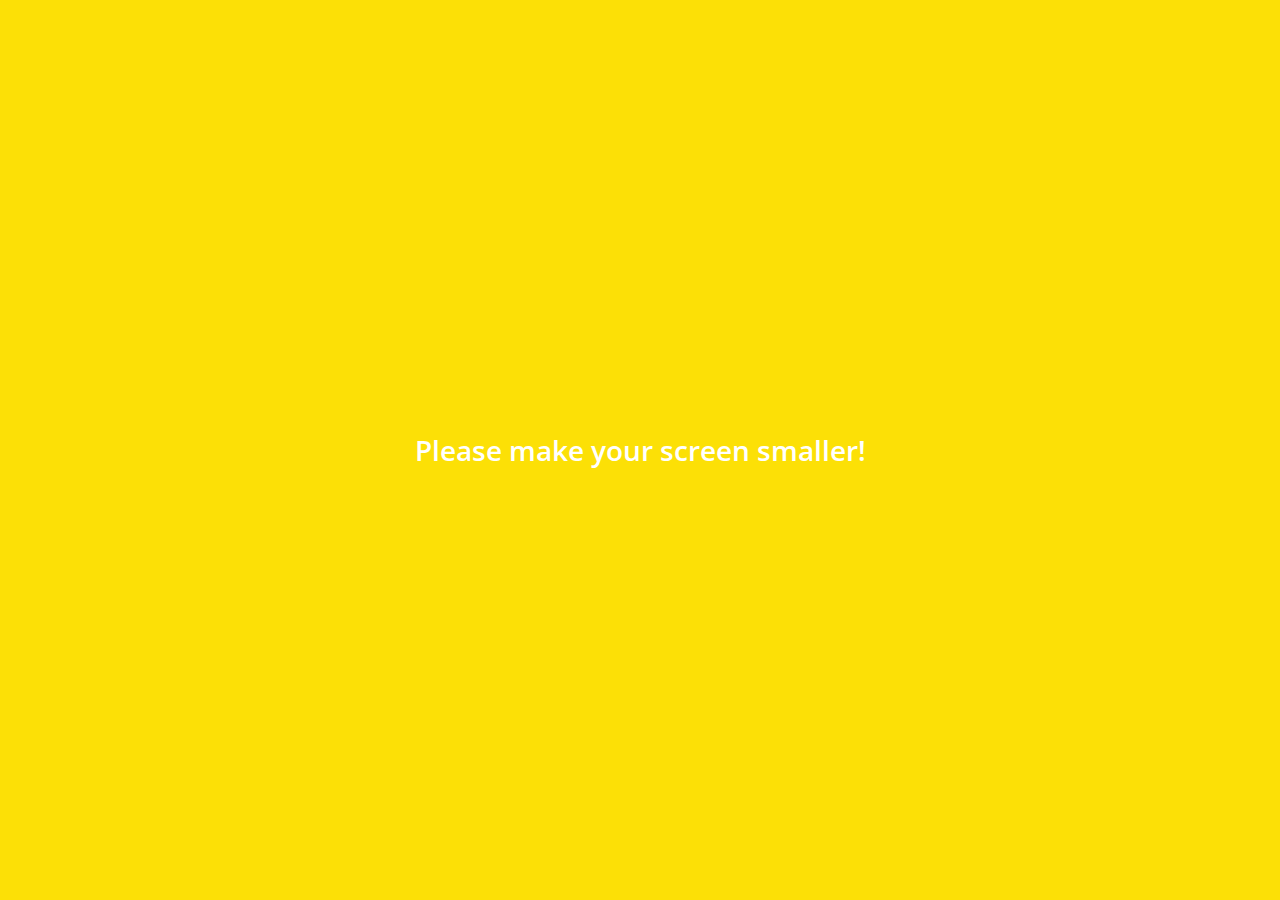
<file: index.html>
<!DOCTYPE html>
<html lang="en">
  <head>
    <meta charset="UTF-8" />
    <meta name="viewport" content="width=device-width, initial-scale=1.0" />
    <meta http-equiv="X-UA-Compatible" content="ie=edge" />
    <title>Chats | Kakao Clone</title>
    <!-- <link rel="stylesheet" href="../css/all.min.css" /> -->
    <link
      rel="stylesheet"
      href="https://use.fontawesome.com/releases/v5.9.0/css/all.css"
    />
    <link rel="stylesheet" href="css/styles.css" />
    <!-- 호스팅을 위해 변경 -->
  </head>
  <body>
    <div class="status-bar">
      <div class="status-bar__column">
        <span class="status-bar__clock">13:54</span>
      </div>
      <div class="status-bar__column">
        <i class="fas fa-clock"></i>
        <i class="fas fa-volume-mute"></i>
        <i class="fas fa-wifi"></i>
        <span class="status-bar__battery-level">100%</span>
        <i class="fas fa-battery-full"></i>
      </div>
    </div>
    <header class="header">
      <div class="header__header-column">
        <h1 class="header__title">Chats</h1>
      </div>
      <div class="header__header-column">
        <span class="header__icon">
          <i class="fas fa-search"></i>
        </span>
        <span class="header__icon">
          <i class="far fa-comment"></i>
        </span>
        <span class="header__icon">
          <i class="fas fa-cog"></i>
          <!-- <i class="fas fa-cog fa-5x"></i> -->
        </span>
      </div>
    </header>
    <main class="chats">
      <ul class="chats__list">
        <li class="chats__chat chat">
          <a href="chat.html">
            <div class="chats__chat friend friend--lg">
              <div class="friend__column">
                <img src="images/avatar.png" class="m-avatar friend__avatar" />
                <div class="friend__content">
                  <span class="friend__name">Lynn</span>
                  <span class="friend__bottom-text">Going home!</span>
                </div>
              </div>
              <div class="friend__column">
                <span class="chat__timestamp">March 8</span>
              </div>
            </div>
          </a>
        </li>
      </ul>
    </main>
    <nav class="nav">
      <ul class="nav__list">
        <li class="nav__list-item">
          <a href="friends.html" class="nav__list-link">
            <i class="far fa-user"></i>
          </a>
        </li>
        <li class="nav__list-item">
          <a href="index.html" class="nav__list-link">
            <div class="nav__badge">8</div>
            <i class="fas fa-comment"></i>
          </a>
        </li>
        <li class="nav__list-item">
          <a href="find.html" class="nav__list-link">
            <i class="fas fa-search"></i>
          </a>
        </li>
        <li class="nav__list-item">
          <a href="more.html" class="nav__list-link">
            <i class="fas fa-ellipsis-h"></i>
          </a>
        </li>
      </ul>
    </nav>
    <div class="bigScreen">
      <span class="bigScreen__text">Please make your screen smaller!</span>
    </div>
  </body>
</html>
</file>
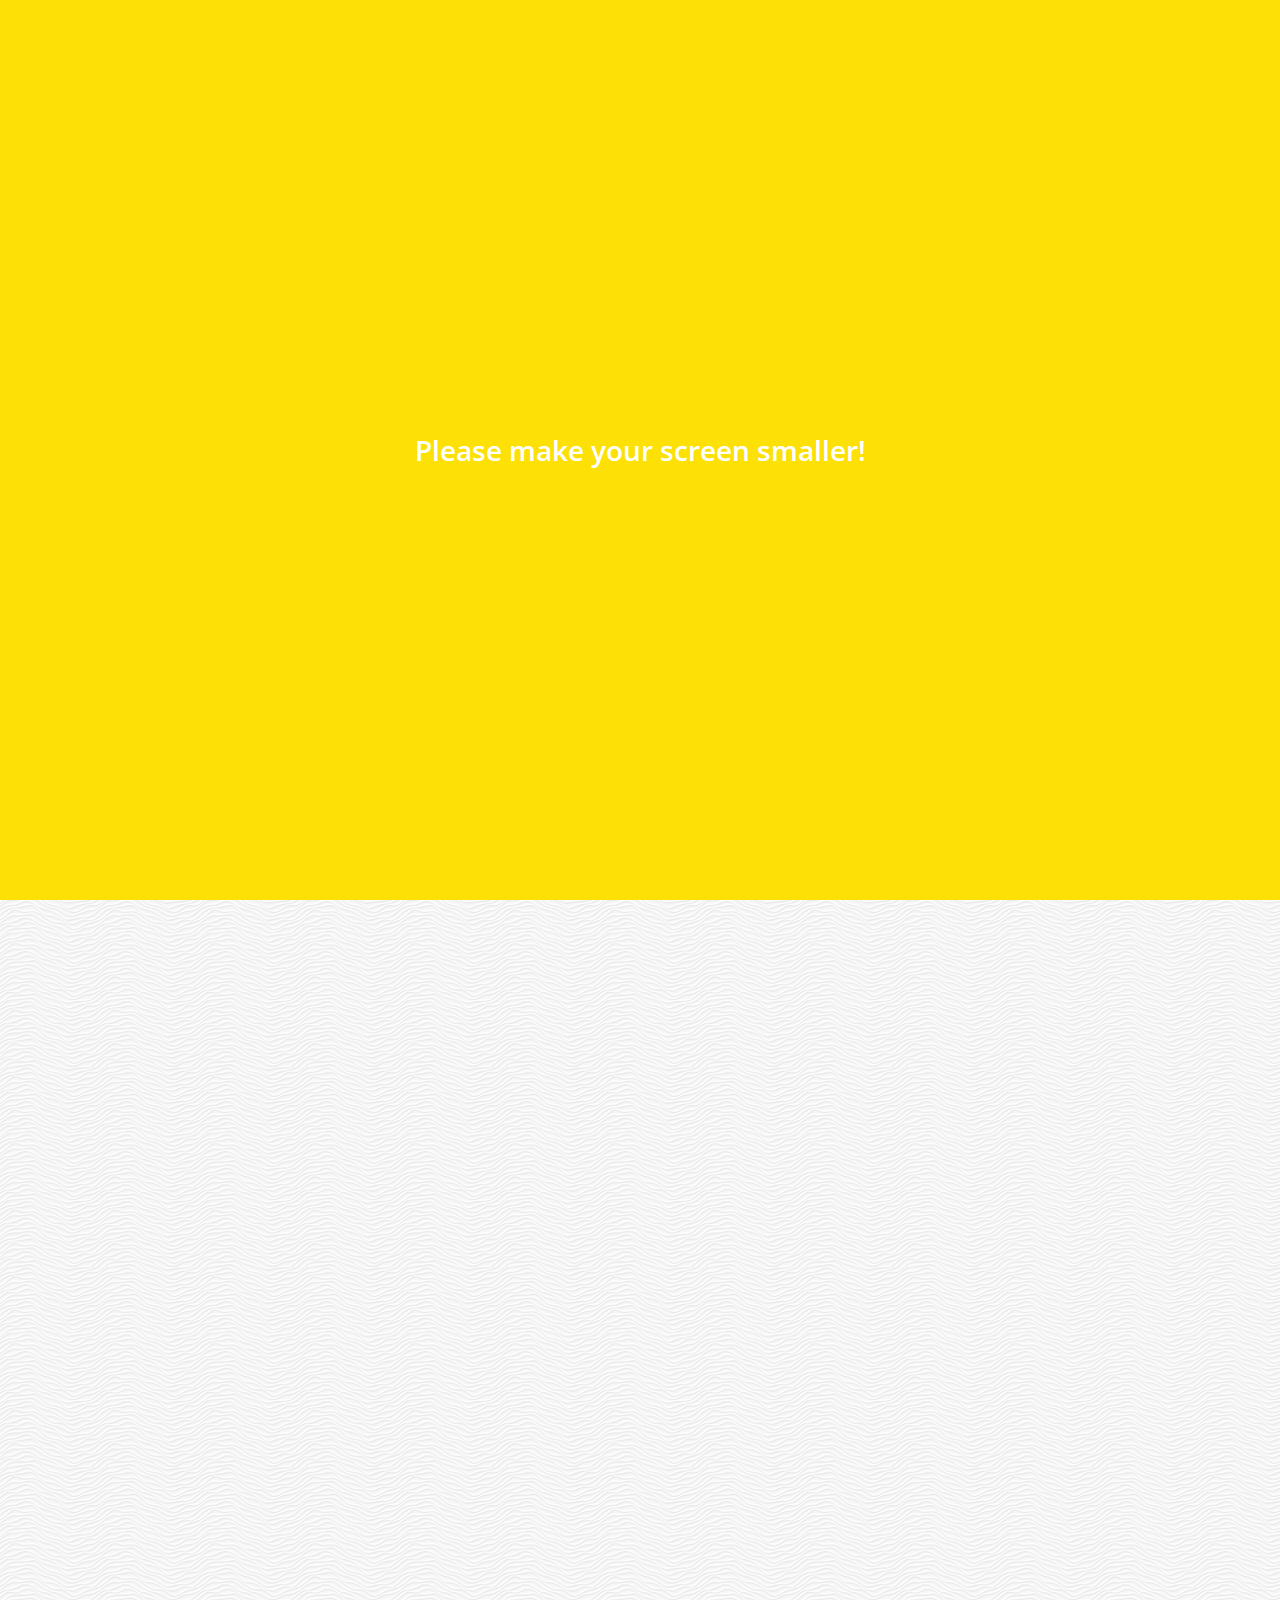
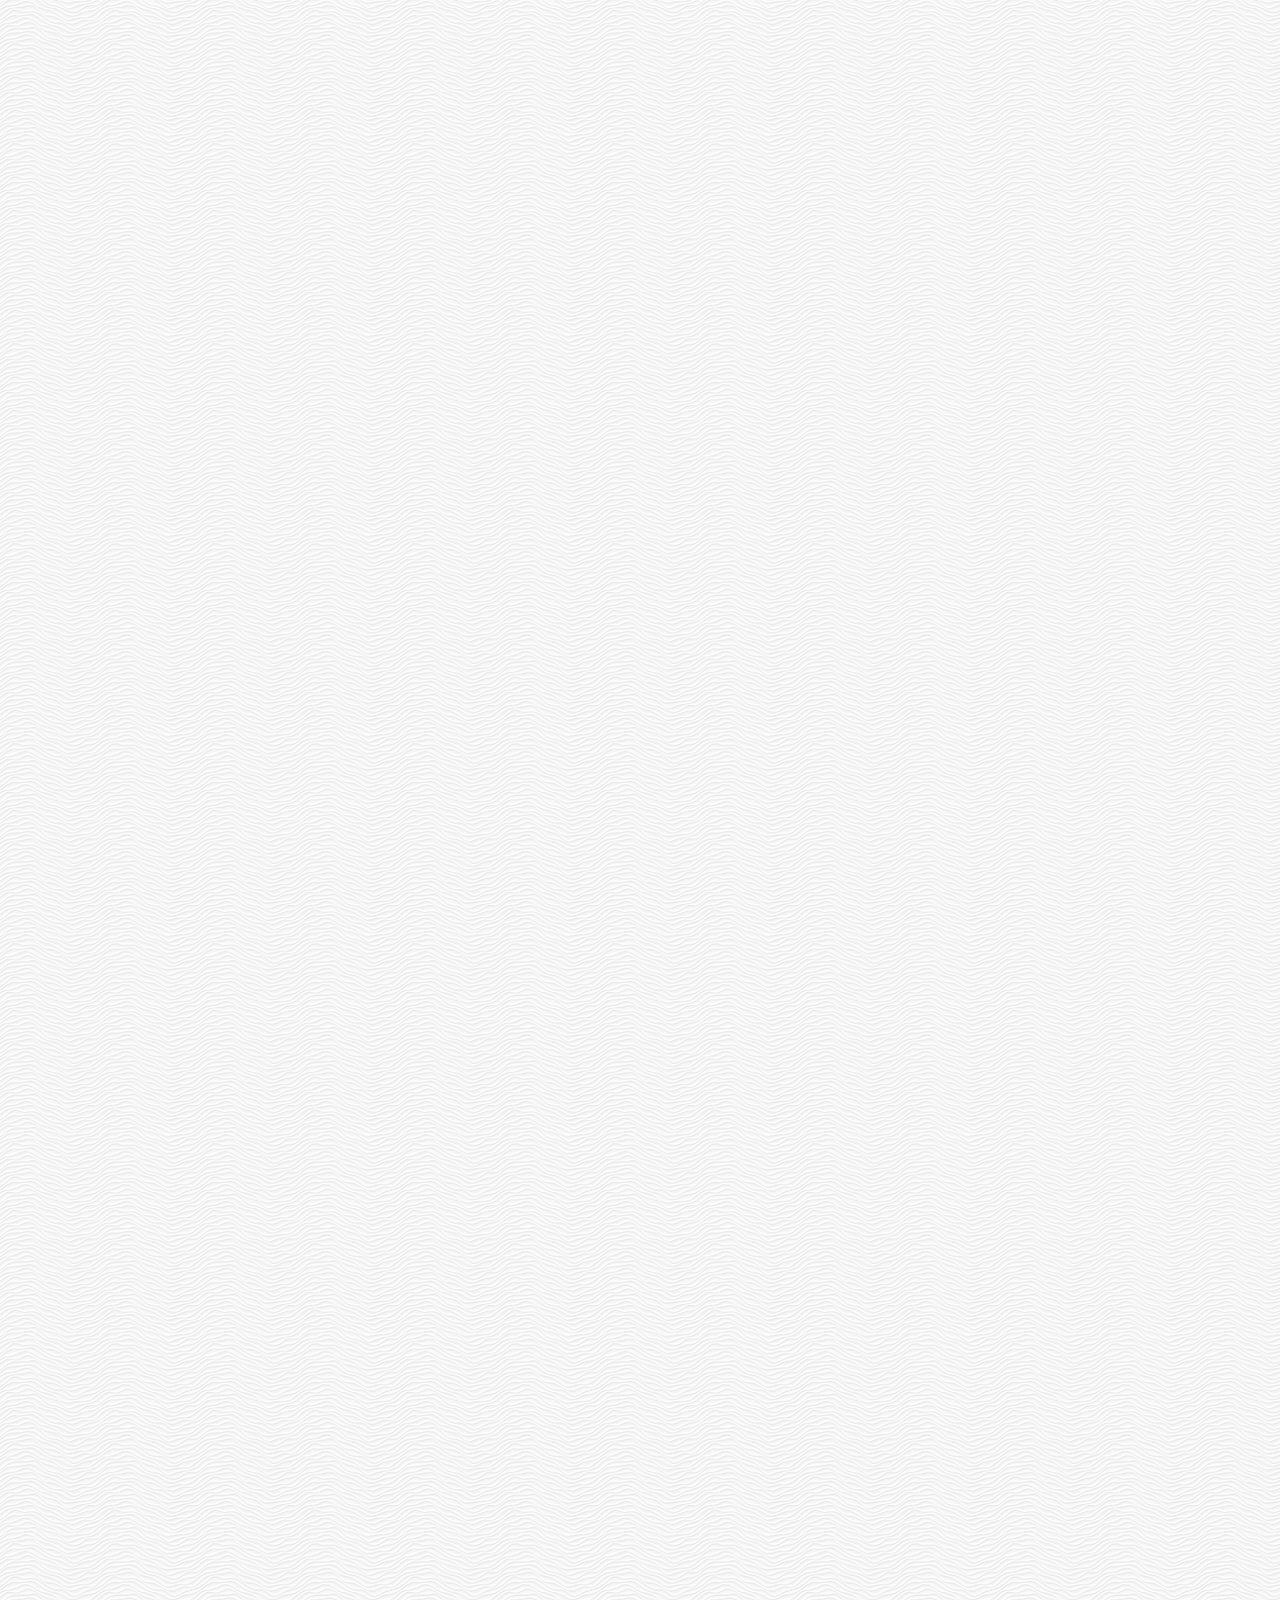
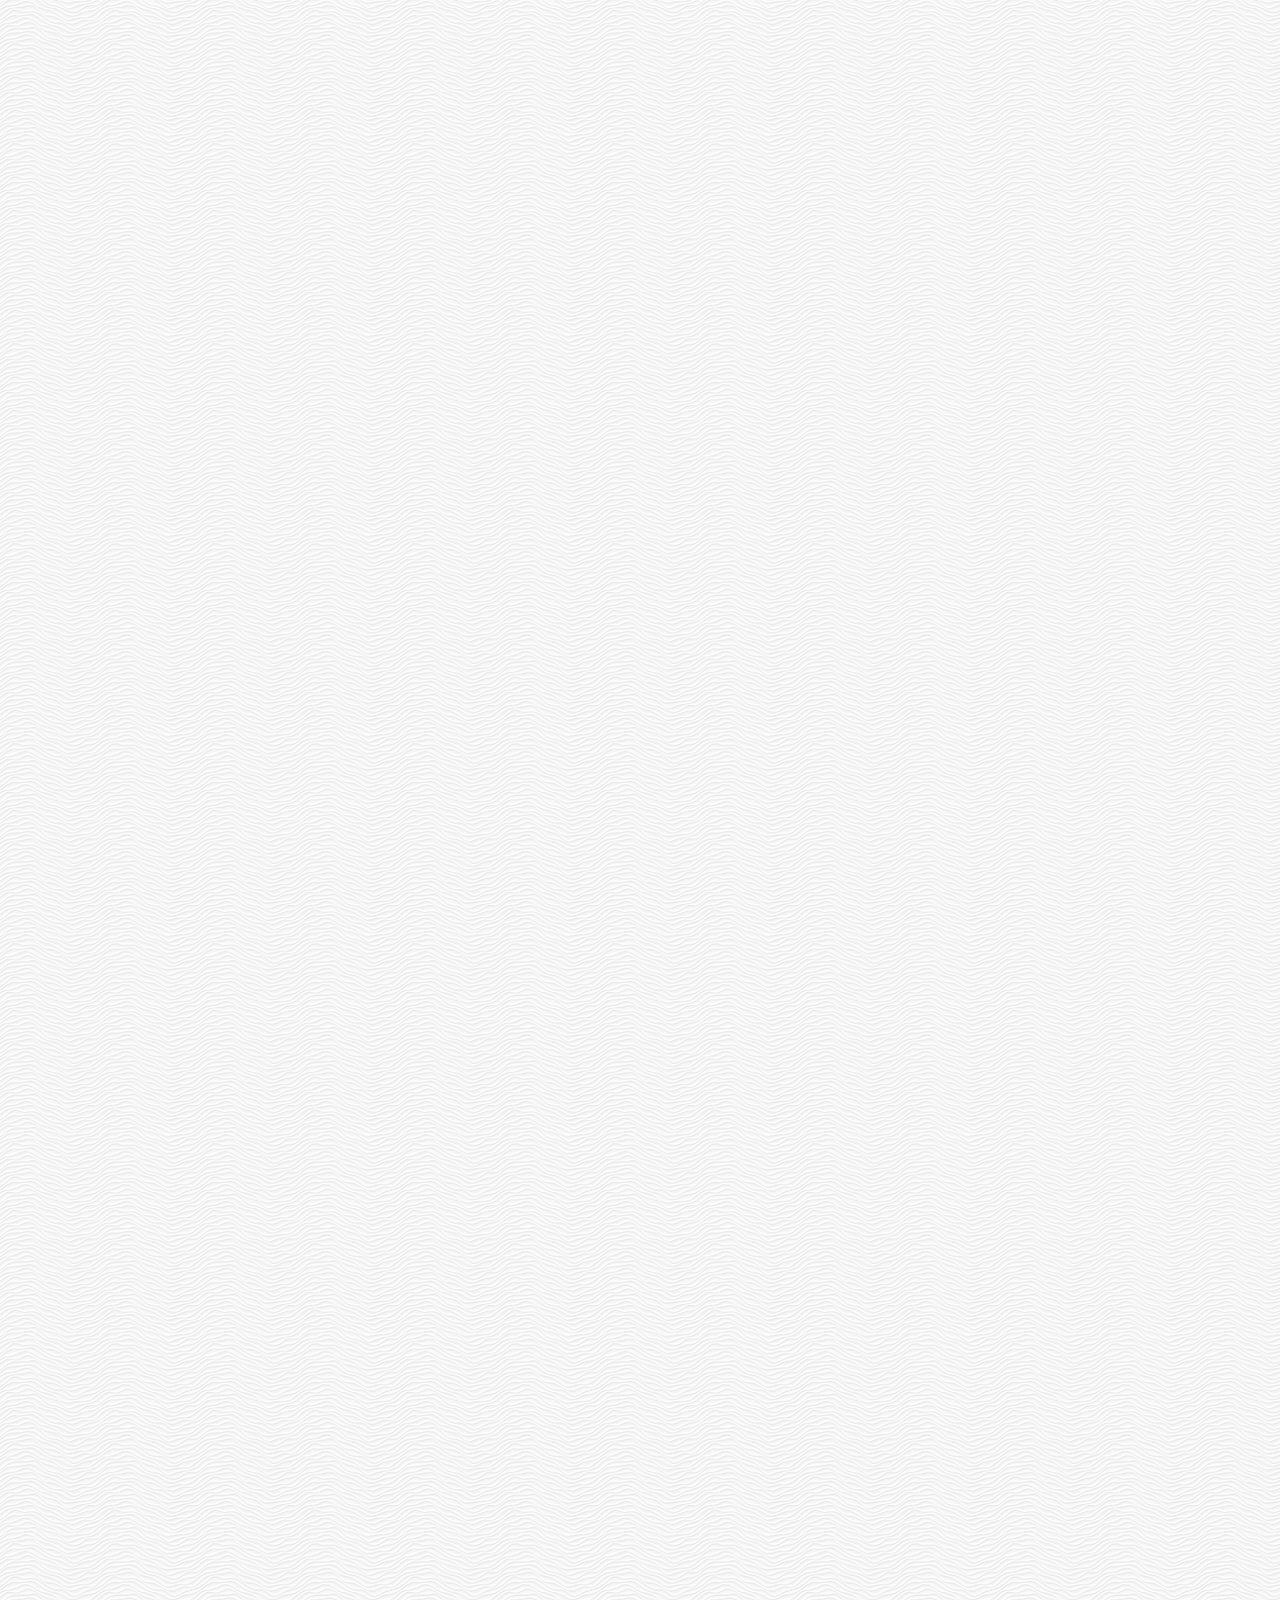
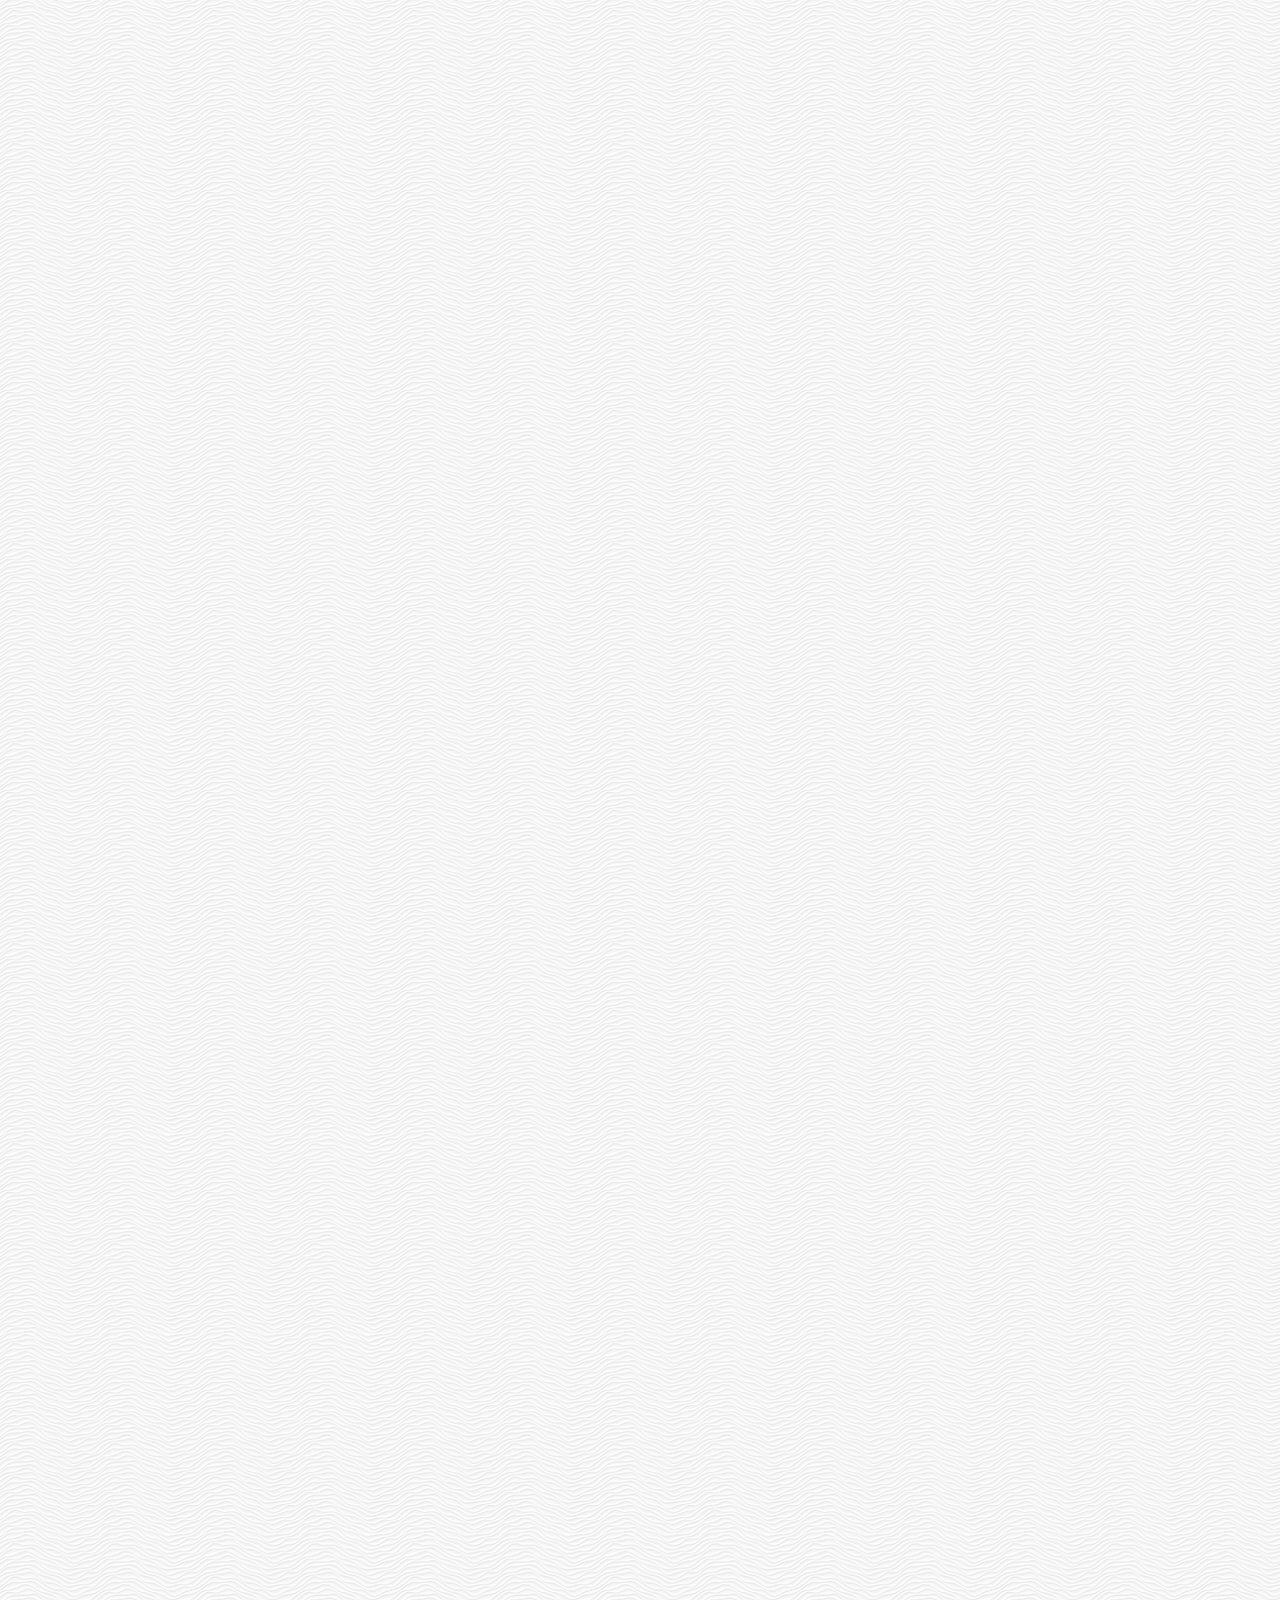
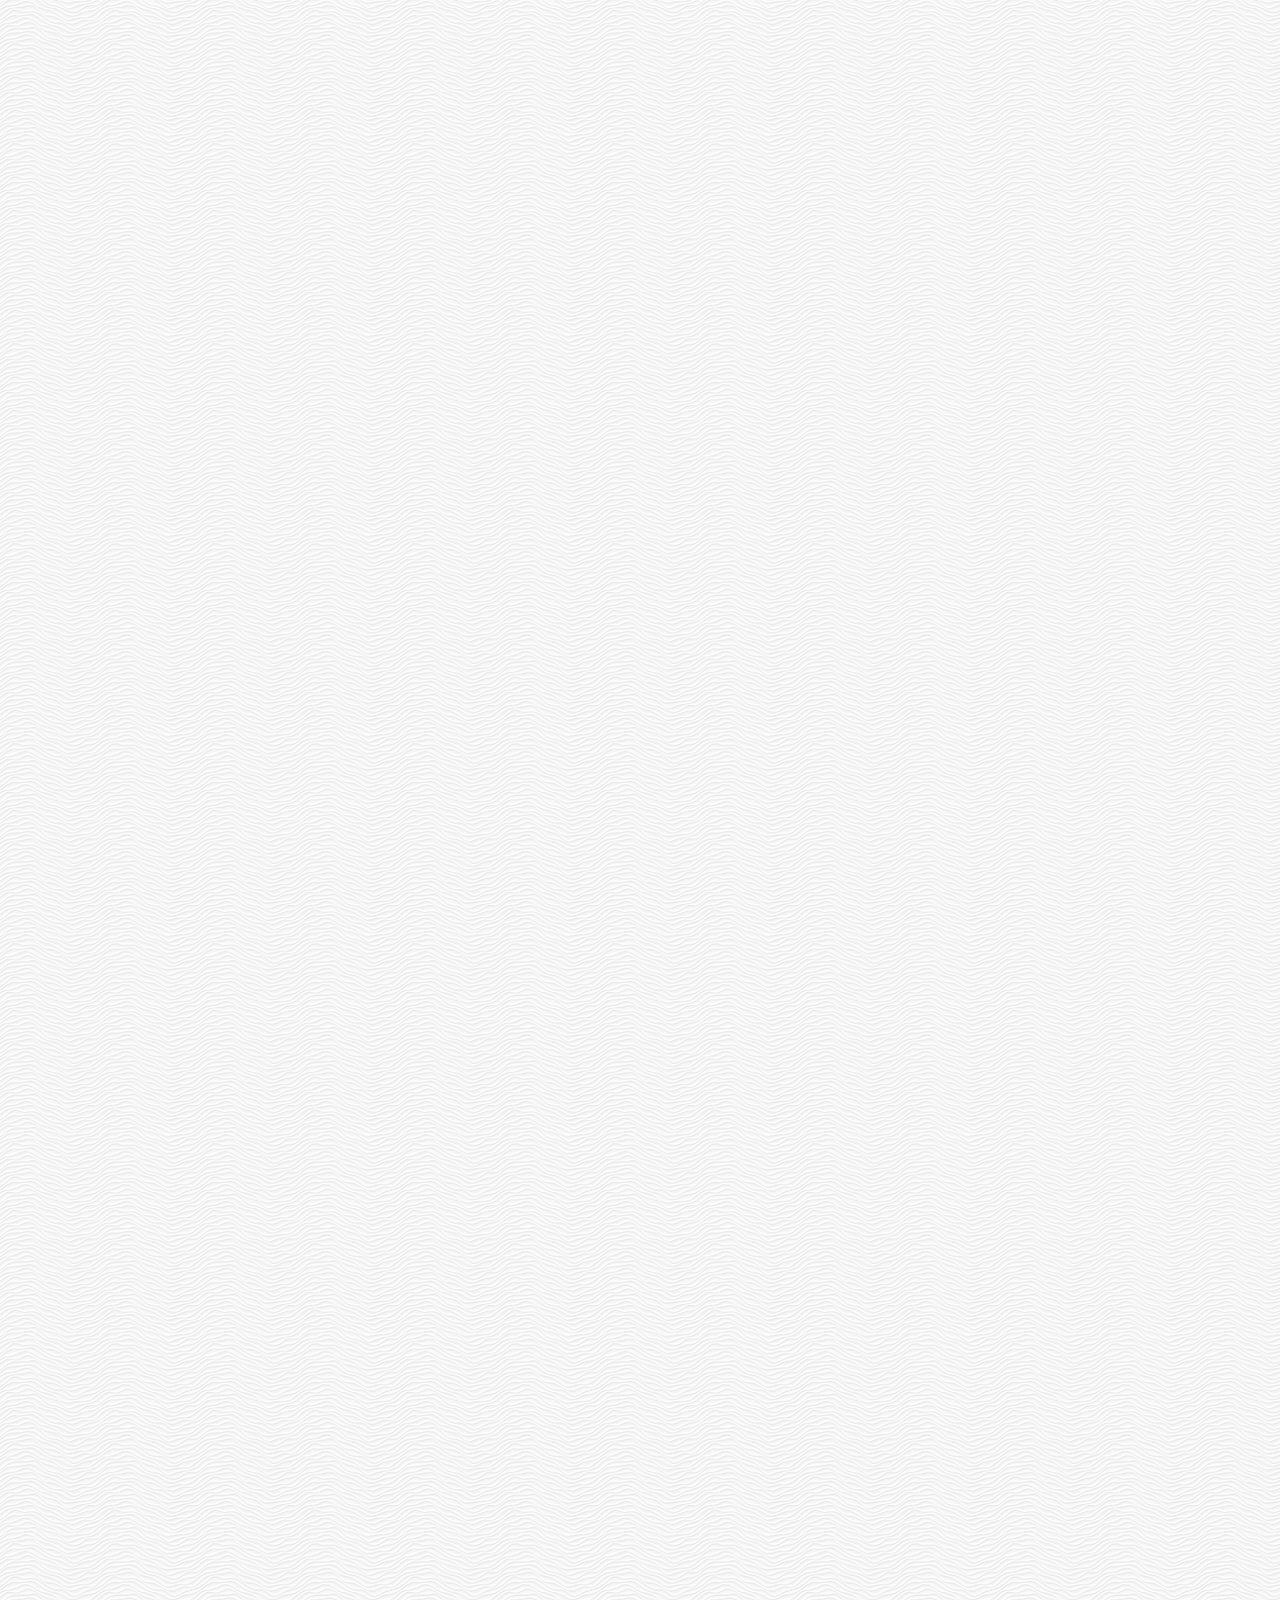
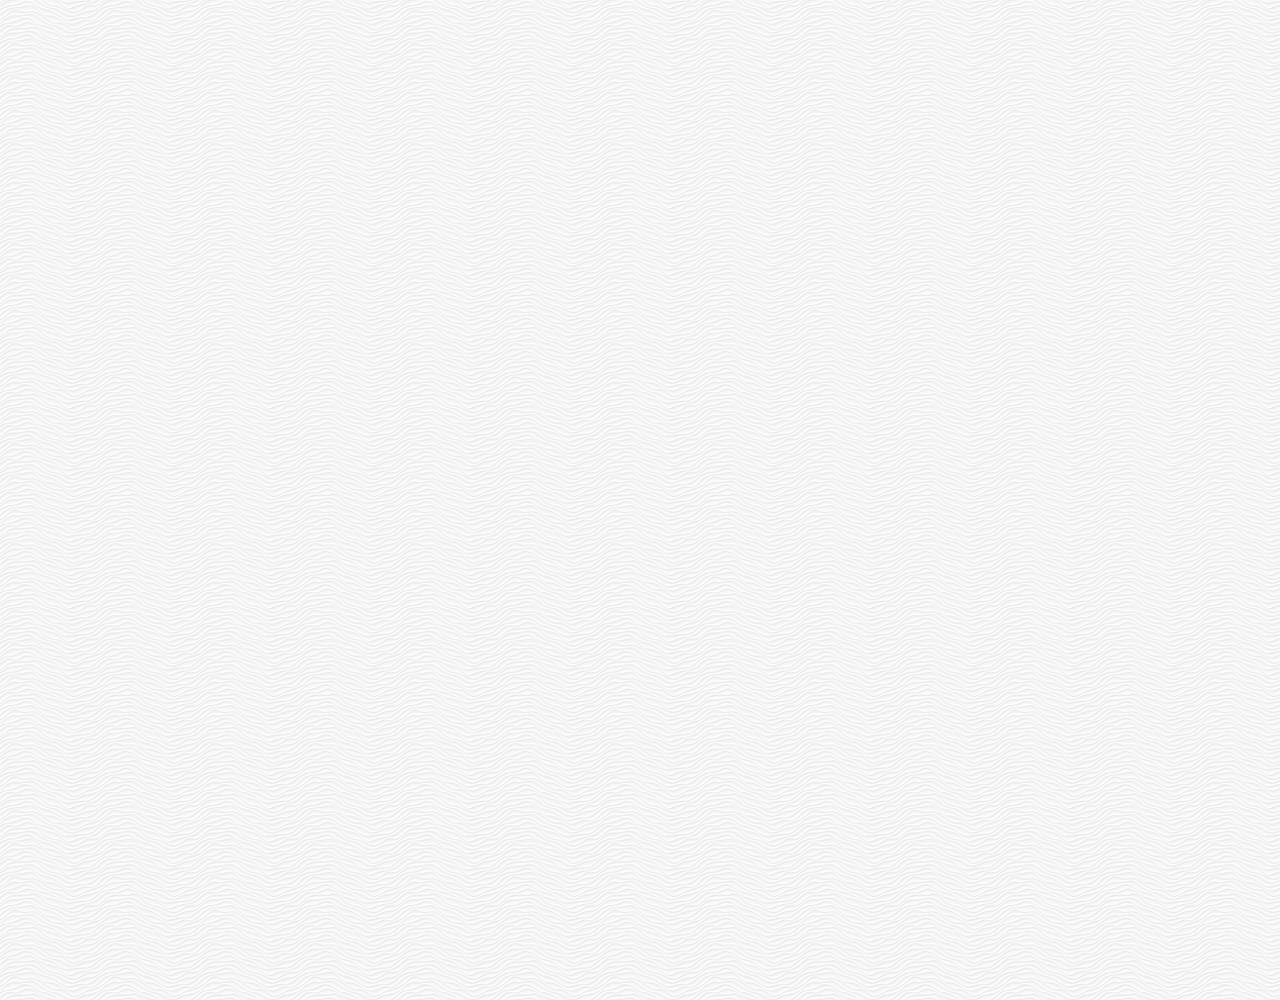
<file: chat.html>
<!DOCTYPE html>
<html lang="en">
  <head>
    <meta charset="UTF-8" />
    <meta name="viewport" content="width=device-width, initial-scale=1.0" />
    <meta http-equiv="X-UA-Compatible" content="ie=edge" />
    <title>Chat | Kakao Clone</title>
    <link rel="stylesheet" href="../css/all.min.css" />
    <!-- <link
      rel="stylesheet"
      href="https://use.fontawesome.com/releases/v5.9.0/css/all.css"
    /> -->
    <link rel="stylesheet" href="css/styles.css" />
    <!-- 호스팅을 위해 변경 -->
  </head>
  <body class="chats-body">
    <div class="header-wrapper">
      <div class="status-bar">
        <div class="status-bar__column">
          <span class="status-bar__clock">13:54</span>
        </div>
        <div class="status-bar__column">
          <i class="fas fa-clock"></i>
          <i class="fas fa-volume-mute"></i>
          <i class="fas fa-wifi"></i>
          <span class="status-bar__battery-level">100%</span>
          <i class="fas fa-battery-full"></i>
        </div>
      </div>
      <header class="header">
        <div class="header__header-column">
          <a href="index.html" class="header__back-btn">
            <i class="fas fa-arrow-left fa-2x"></i>
          </a>
          <h1 class="header__title">Best Friend</h1>
        </div>
        <div class="header__header-column">
          <span class="header__icon">
            <i class="fas fa-search"></i>
          </span>
          <span class="header__icon">
            <i class="fas fa-bars"></i>
          </span>
        </div>
      </header>
    </div>

    <main class="chat-screen">
      <ul class="chat__messages">
        <span class="chat__timestamp">Friday, January 11, 2019</span>
        <li class="incoming-message message">
          <img src="images/avatar.png" class="m-avatar meessage__avatar" />
          <div class="message__content">
            <div class="message__bubble">
              Congrats I love you!
            </div>
            <span class="message__author">Best Friend</span>
          </div>
          <span class="message__timestamp"></span>
        </li>
        <li class="sent-message message">
          <span class="message__timestamp"></span>
          <div class="message__content">
            <div class="message__bubble">
              Thank you see ya soon!
            </div>
          </div>
        </li>
        <li class="incoming-message message">
          <img src="images/avatar.png" class="m-avatar meessage__avatar" />
          <div class="message__content">
            <div class="message__bubble">
              Congrats I love you!
            </div>
            <span class="message__author">Best Friend</span>
          </div>
          <span class="message__timestamp"></span>
        </li>
        <li class="sent-message message">
          <span class="message__timestamp"></span>
          <div class="message__content">
            <div class="message__bubble">
              Thank you see ya soon!
            </div>
          </div>
        </li>
      </ul>
    </main>
    <div class="chat__write--container">
      <input
        type="text"
        placeholder="Send message"
        class="chat__write chat__write-input"
      />
      <div class="chat__icon-left chat__icon">
        <i class="far fa-plus-square"></i>
      </div>
      <div class="chat__icon-right chat__icon">
        <span class="chat__write-icon">
          <i class="far fa-smile-wink"></i>
        </span>
        <span class="chat__write-icon">
          <i class="fas fa-microphone"></i>
        </span>
      </div>
    </div>
    <div class="bigScreen">
      <span class="bigScreen__text">Please make your screen smaller!</span>
    </div>
  </body>
</html>
</file>
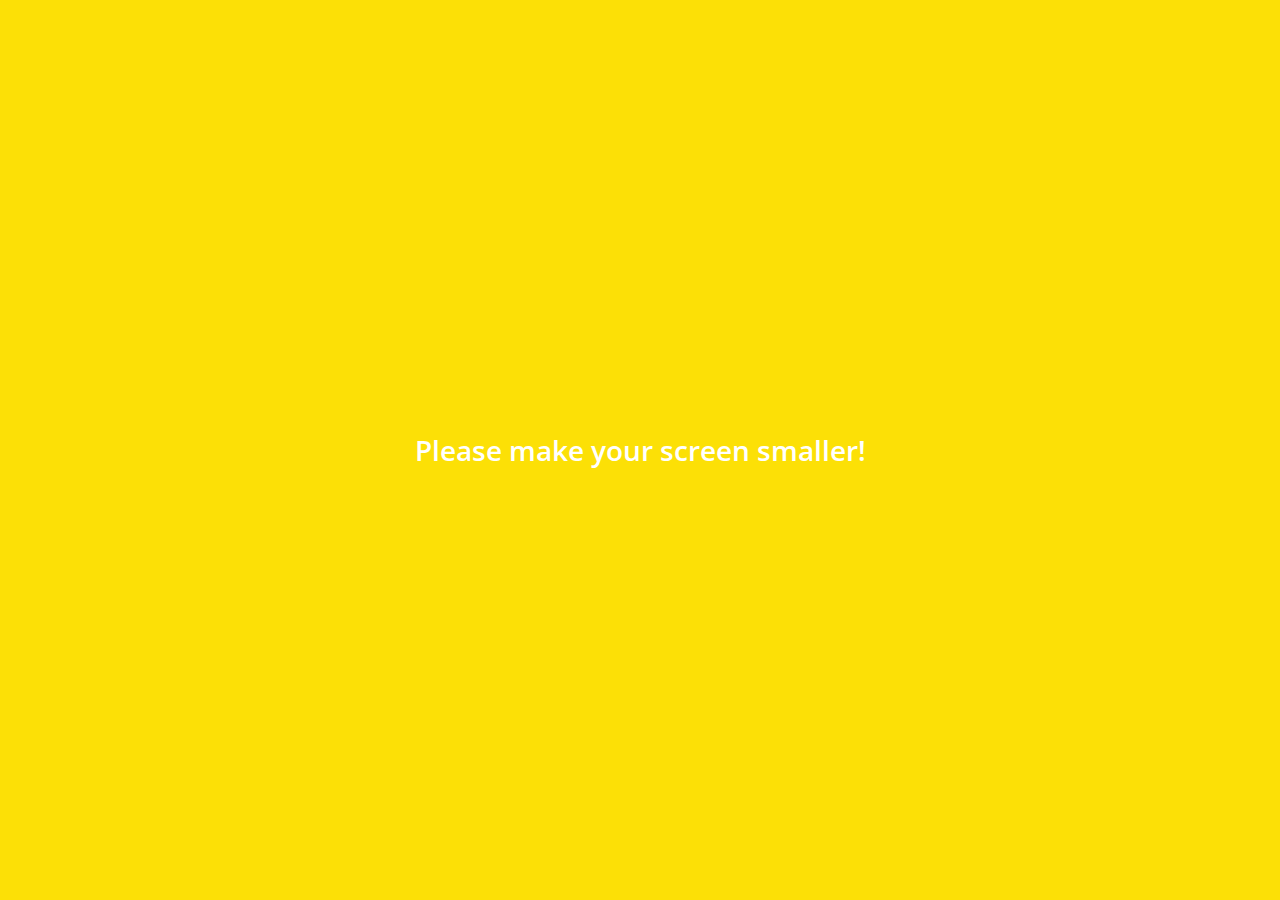
<file: find.html>
<!DOCTYPE html>
<html lang="en">
  <head>
    <meta charset="UTF-8" />
    <meta name="viewport" content="width=device-width, initial-scale=1.0" />
    <meta http-equiv="X-UA-Compatible" content="ie=edge" />
    <title>Find | Kakao Clone</title>
    <link rel="stylesheet" href="../css/all.min.css" />
    <!-- <link
      rel="stylesheet"
      href="https://use.fontawesome.com/releases/v5.9.0/css/all.css"
    /> -->
    <link rel="stylesheet" href="css/styles.css" />
    <!-- 호스팅을 위해 변경 -->
  </head>
  <body>
    <div class="status-bar">
      <div class="status-bar__column">
        <span class="status-bar__clock">13:54</span>
      </div>
      <div class="status-bar__column">
        <i class="fas fa-clock"></i>
        <i class="fas fa-volume-mute"></i>
        <i class="fas fa-wifi"></i>
        <span class="status-bar__battery-level">100%</span>
        <i class="fas fa-battery-full"></i>
      </div>
    </div>
    <header class="header">
      <div class="header__header-column">
        <h1 class="header__title">Find</h1>
      </div>
      <div class="header__header-column">
        <span class="header__icon">
          <i class="fas fa-search"></i>
        </span>
        <span class="header__icon">
          <i class="fas fa-cog"></i>
          <!-- <i class="fas fa-cog fa-5x"></i> -->
        </span>
      </div>
    </header>
    <main class="find">
      <header class="find__header">
        <ul class="find__header-list">
          <li class="find__header-btn header-btn">
            <span class="header-btn__icon">
              <i class="fas fa-qrcode fa-2x"></i>
            </span>
            <span class="header-btn__title">
              QR Code
            </span>
          </li>
          <li class="find__header-btn header-btn">
            <span class="header-btn__icon">
              <i class="fas fa-user-plus fa-2x"></i>
            </span>
            <span class="header-btn__title">
              Add by Contacts
            </span>
          </li>
          <li class="find__header-btn header-btn">
            <span class="header-btn__icon">
              <i class="fas fa-passport fa-2x"></i>
            </span>
            <span class="header-btn__title">
              Add by ID
            </span>
          </li>
          <li class="find__header-btn header-btn">
            <span class="header-btn__icon">
              <i class="far fa-envelope fa-2x"></i>
            </span>
            <span class="header-btn__title">
              Invite
            </span>
          </li>
        </ul>
      </header>
      <ul class="find__recommended">
        <h5 class="find__title">
          Recommended Friends
        </h5>
        <li class="find__friend friend friend--lg">
          <div class="friend__column">
            <img src="images/avatar.png" class="friend__avatar" />
            <div class="friend__content">
              <span class="friend__name">배세현</span>
            </div>
          </div>
          <div class="friend__column">
            <div class="friend__add-btn">
              <i class="fas fa-user-plus"></i>
            </div>
          </div>
        </li>
      </ul>
    </main>
    <nav class="nav">
      <ul class="nav__list">
        <li class="nav__list-item">
          <a href="friends.html" class="nav__list-link">
            <i class="far fa-user"></i>
          </a>
        </li>
        <li class="nav__list-item">
          <a href="index.html" class="nav__list-link">
            <i class="far fa-comment"></i>
          </a>
        </li>
        <li class="nav__list-item">
          <a href="find.html" class="nav__list-link">
            <i class="fas fa-search"></i>
          </a>
        </li>
        <li class="nav__list-item">
          <a href="more.html" class="nav__list-link">
            <i class="fas fa-ellipsis-h"></i>
          </a>
        </li>
      </ul>
    </nav>
    <div class="bigScreen">
      <span class="bigScreen__text">Please make your screen smaller!</span>
    </div>
  </body>
</html>
</file>
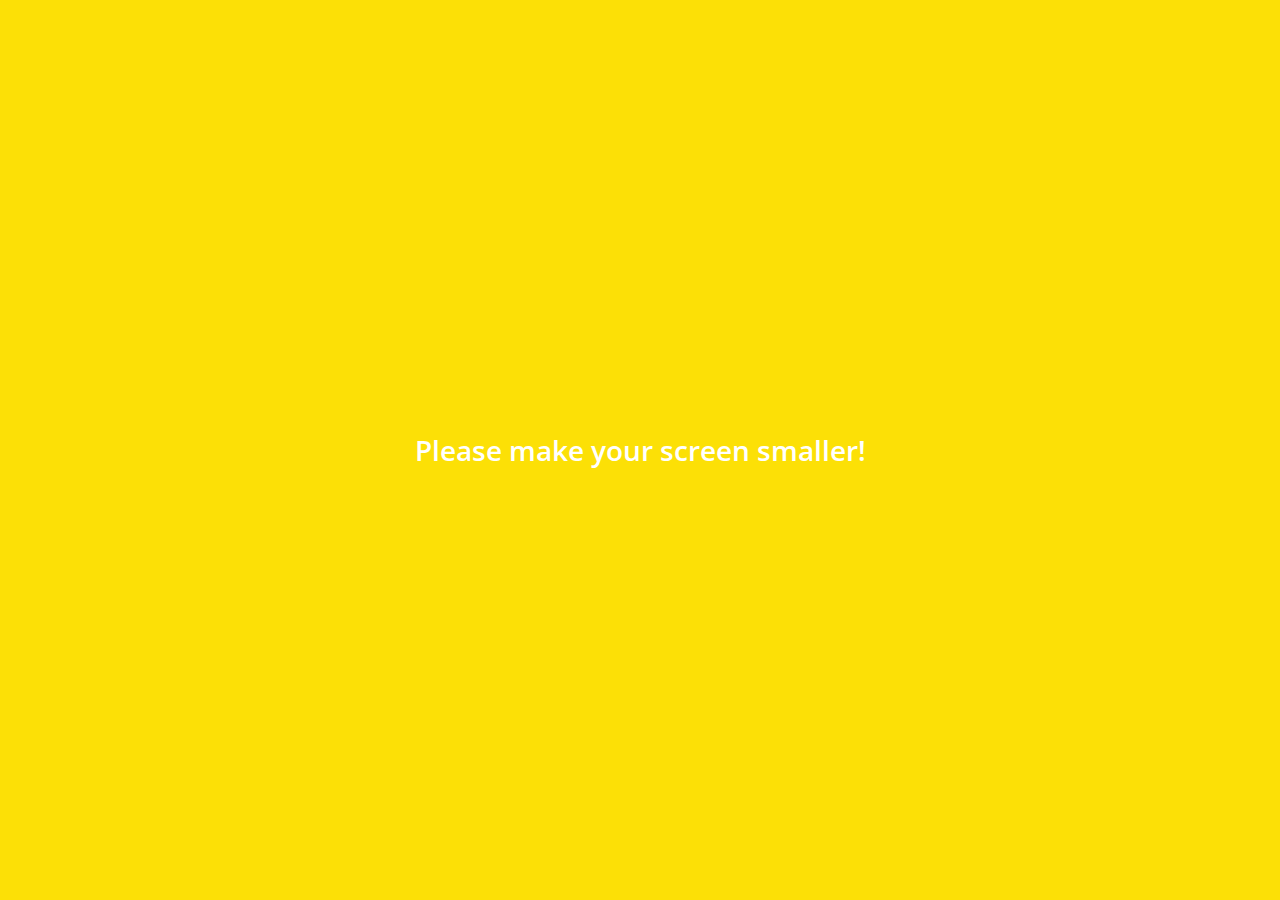
<file: friends.html>
<!DOCTYPE html>
<html lang="en">
  <head>
    <meta charset="UTF-8" />
    <meta name="viewport" content="width=device-width, initial-scale=1.0" />
    <meta http-equiv="X-UA-Compatible" content="ie=edge" />
    <title>Friends | Kakao Clone</title>
    <link rel="stylesheet" href="../css/all.min.css" />
    <!-- <link
      rel="stylesheet"
      href="https://use.fontawesome.com/releases/v5.9.0/css/all.css"
    /> -->
    <link rel="stylesheet" href="css/styles.css" />
    <!-- 호스팅을 위해 변경 -->
  </head>
  <body>
    <div class="status-bar">
      <div class="status-bar__column">
        <span class="status-bar__clock">13:54</span>
      </div>
      <div class="status-bar__column">
        <i class="fas fa-clock"></i>
        <i class="fas fa-volume-mute"></i>
        <i class="fas fa-wifi"></i>
        <span class="status-bar__battery-level">100%</span>
        <i class="fas fa-battery-full"></i>
      </div>
    </div>
    <header class="header">
      <div class="header__header-column">
        <h1 class="header__title">Friends</h1>
      </div>
      <div class="header__header-column">
        <span class="header__icon">
          <i class="fas fa-search"></i>
        </span>
        <span class="header__icon">
          <i class="fas fa-cog"></i>
          <!-- <i class="fas fa-cog fa-5x"></i> -->
        </span>
      </div>
    </header>
    <main class="friends">
      <header class="friends__header">
        <div class="friends__friend friend">
          <div class="friend__column">
            <img src="images/avatar.png" class="g-avatar friend__avatar" />
            <div class="friend__content">
              <span class="friend__name">배세현</span>
              <span class="friend__status">spero spera!</span>
            </div>
          </div>
        </div>
      </header>
      <div class="friends__plus">
        <h5 class="friends__title">Plus friend</h5>
        <div class="friends__friend friend">
          <div class="friend__column">
            <img src="images/avatar.png" class="friend__avatar" />
            <div class="friend__content">
              <span class="friend__name">Plus Friend</span>
            </div>
          </div>
        </div>
      </div>
      <ul class="friends__list">
        <h5 class="friends__title">Friends 14</h5>
        <li class="friends__friend friend friend--lg">
          <div class="friend__column">
            <img src="images/avatar.png" class="friend__avatar" />
            <div class="friend__content">
              <span class="friend__name">배세현</span>
              <span class="friend__status">spero spera!</span>
            </div>
          </div>
          <div class="friend__column">
            <div class="friend__now-listening">
              <span>
                FTISLAND (FT NomadCoders)
                <i class="fas fa-play"></i>
              </span>
            </div>
          </div>
        </li>
      </ul>
    </main>
    <nav class="nav">
      <ul class="nav__list">
        <li class="nav__list-item">
          <a href="friends.html" class="nav__list-link">
            <i class="fas fa-user"></i>
          </a>
        </li>
        <li class="nav__list-item">
          <a href="index.html" class="nav__list-link">
            <i class="far fa-comment"></i>
          </a>
        </li>
        <li class="nav__list-item">
          <a href="find.html" class="nav__list-link">
            <i class="fas fa-search"></i>
          </a>
        </li>
        <li class="nav__list-item">
          <a href="more.html" class="nav__list-link">
            <i class="fas fa-ellipsis-h"></i>
          </a>
        </li>
      </ul>
    </nav>
    <div class="bigScreen">
      <span class="bigScreen__text">Please make your screen smaller!</span>
    </div>
  </body>
</html>
</file>
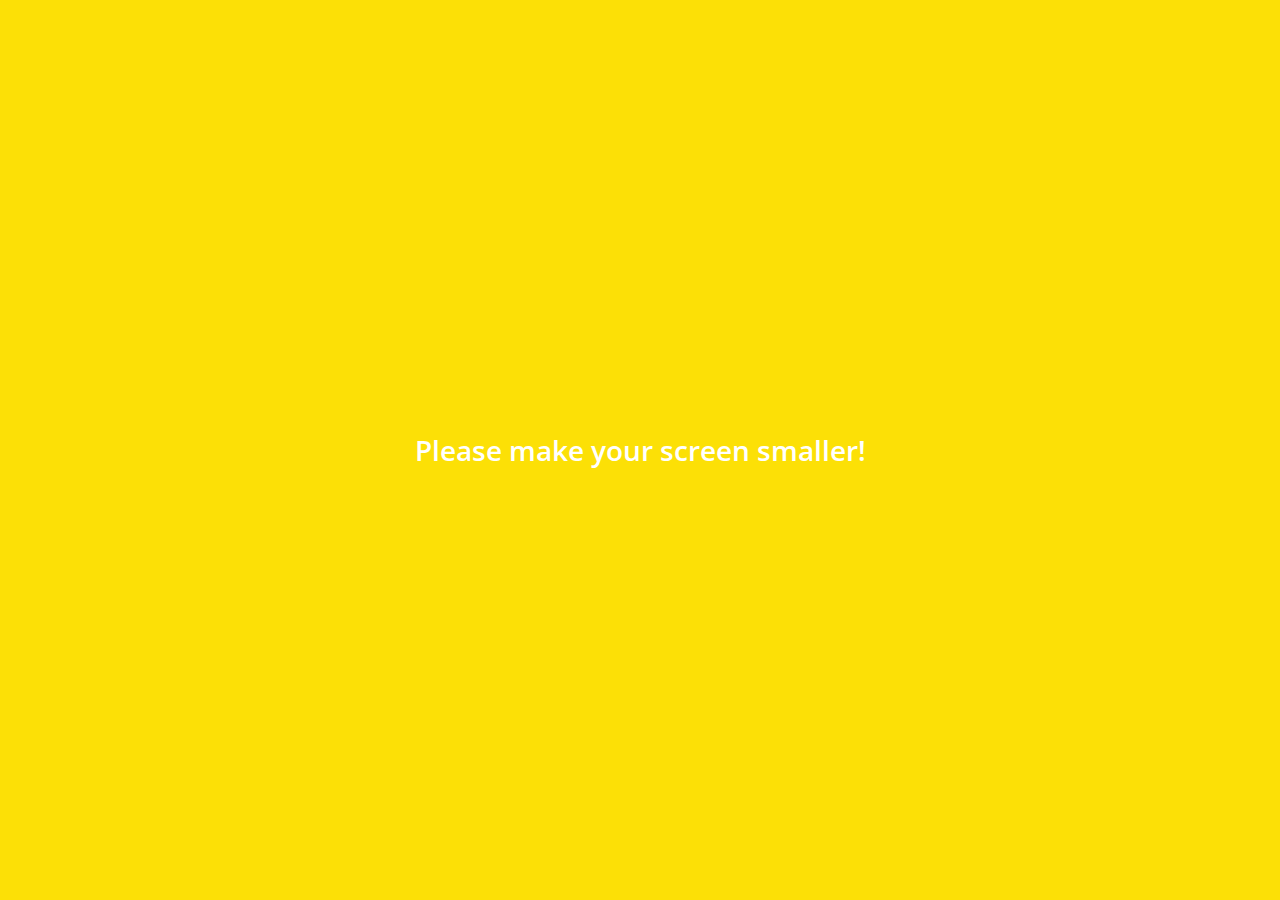
<file: more.html>
<!DOCTYPE html>
<html lang="en">
  <head>
    <meta charset="UTF-8" />
    <meta name="viewport" content="width=device-width, initial-scale=1.0" />
    <meta http-equiv="X-UA-Compatible" content="ie=edge" />
    <title>More | Kakao Clone</title>
    <link rel="stylesheet" href="../css/all.min.css" />
    <!-- <link
      rel="stylesheet"
      href="https://use.fontawesome.com/releases/v5.9.0/css/all.css"
    /> -->
    <link rel="stylesheet" href="css/styles.css" />
    <!-- 호스팅을 위해 변경 -->
  </head>
  <body>
    <div class="status-bar">
      <div class="status-bar__column">
        <span class="status-bar__clock">13:54</span>
      </div>
      <div class="status-bar__column">
        <i class="fas fa-clock"></i>
        <i class="fas fa-volume-mute"></i>
        <i class="fas fa-wifi"></i>
        <span class="status-bar__battery-level">100%</span>
        <i class="fas fa-battery-full"></i>
      </div>
    </div>
    <header class="header">
      <div class="header__header-column">
        <h1 class="header__title">More</h1>
      </div>
      <div class="header__header-column">
        <span class="header__icon">
          <i class="fas fa-search"></i>
        </span>
        <span class="header__icon">
          <i class="fas fa-qrcode"></i>
        </span>
        <span class="header__icon">
          <a href="settings.html">
            <i class="fas fa-cog"></i>
            <!-- <i class="fas fa-cog fa-5x"></i> -->
          </a>
        </span>
      </div>
    </header>
    <main class="more">
      <header class="more__header">
        <div class="friends__friend friend friend--lg">
          <div class="friend__column">
            <img src="images/avatar.png" class="g-avatar friend__avatar" />
            <div class="friend__content">
              <span class="friend__name">배세현</span>
              <span class="friend__status">sebals38@gmail.com</span>
            </div>
          </div>
          <div class="friend__column">
            <i class="far fa-comment-alt fa-2x"></i>
          </div>
        </div>
        <ul class="more__btn-list">
          <li class="more__btn">
            <span class="more__btn-icon">
              <i class="far fa-smile fa-2x"></i>
            </span>
            <span class="more__btn-title">Emoticons</span>
          </li>
          <li class="more__btn">
            <span class="more__btn-icon">
              <i class="fas fa-brush fa-2x"></i>
            </span>
            <span class="more__btn-title">Themes</span>
          </li>
          <li class="more__btn">
            <span class="more__btn-icon">
              <i class="fab fa-kickstarter-k fa-2x"></i>
            </span>
            <span class="more__btn-title">Account</span>
          </li>
        </ul>
      </header>
      <section class="more__suggestions">
        <h5 class="more__title">Suggestions</h5>
        <ul class="more__suggestions-list">
          <li class="more__suggestion suggestion">
            <span class="suggestion__icon">
              <i class="fas fa-quote-right"></i>
            </span>
            <span class="suggestion__title">Kakao Story</span>
          </li>
          <li class="more__suggestion suggestion">
            <span class="suggestion__icon">
              <i class="fas fa-beer"></i>
            </span>
            <span class="suggestion__title">Kakao Friends</span>
          </li>
          <li class="more__suggestion suggestion">
            <span class="suggestion__icon">
              <i class="fas fa-gamepad"></i>
            </span>
            <span class="suggestion__title">Friends Gem</span>
          </li>
        </ul>
      </section>
    </main>
    <nav class="nav">
      <ul class="nav__list">
        <li class="nav__list-item">
          <a href="friends.html" class="nav__list-link">
            <i class="far fa-user"></i>
          </a>
        </li>
        <li class="nav__list-item">
          <a href="index.html" class="nav__list-link">
            <i class="far fa-comment"></i>
          </a>
        </li>
        <li class="nav__list-item">
          <a href="find.html" class="nav__list-link">
            <i class="fas fa-search"></i>
          </a>
        </li>
        <li class="nav__list-item">
          <a href="more.html" class="nav__list-link">
            <i class="fas fa-ellipsis-h"></i>
          </a>
        </li>
      </ul>
    </nav>
    <div class="bigScreen">
      <span class="bigScreen__text">Please make your screen smaller!</span>
    </div>
  </body>
</html>
</file>
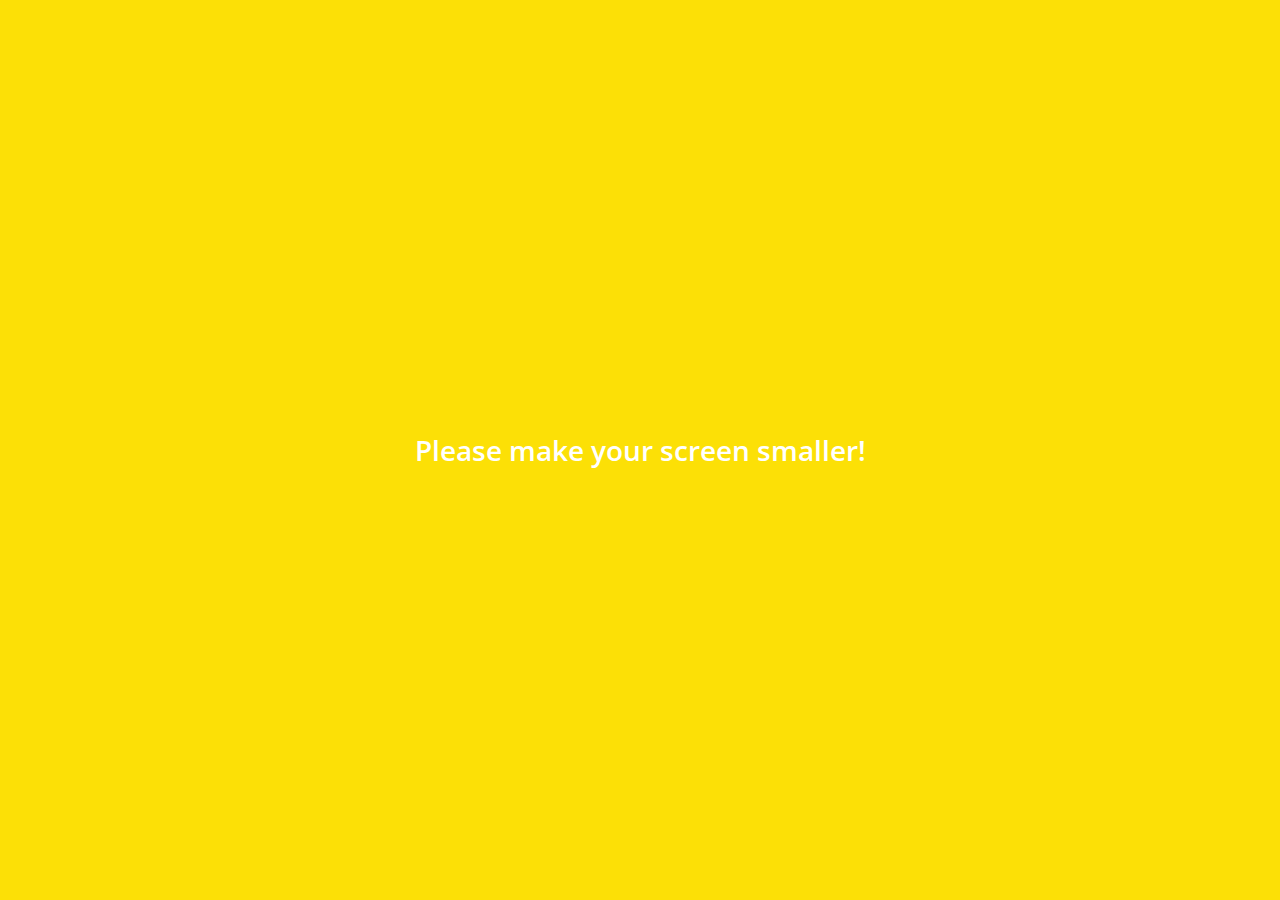
<file: settings.html>
<!DOCTYPE html>
<html lang="en">
  <head>
    <meta charset="UTF-8" />
    <meta name="viewport" content="width=device-width, initial-scale=1.0" />
    <meta http-equiv="X-UA-Compatible" content="ie=edge" />
    <title>Settings | Kakao Clone</title>
    <link rel="stylesheet" href="../css/all.min.css" />
    <!-- <link
      rel="stylesheet"
      href="https://use.fontawesome.com/releases/v5.9.0/css/all.css"
    /> -->
    <link rel="stylesheet" href="css/styles.css" />
    <!-- 호스팅을 위해 변경 -->
  </head>
  <body>
    <div class="status-bar">
      <div class="status-bar__column">
        <span class="status-bar__clock">13:54</span>
      </div>
      <div class="status-bar__column">
        <i class="fas fa-clock"></i>
        <i class="fas fa-volume-mute"></i>
        <i class="fas fa-wifi"></i>
        <span class="status-bar__battery-level">100%</span>
        <i class="fas fa-battery-full"></i>
      </div>
    </div>
    <header class="header">
      <div class="header__header-column">
        <a href="more.html">
          <i class="fas fa-arrow-left"></i>
        </a>
        <h1 class="header__title">Settings</h1>
      </div>
      <div class="header__header-column">
        <span class="header__icon">
          <i class="fas fa-search"></i>
        </span>
      </div>
    </header>
    <main class="settings">
      <section class="settings__sections">
        <ul class="settings__list">
          <li class="settings__setting">
            <span class="settings__icon">
              <i class="fas fa-lock"></i>
            </span>
            <span class="settings__title">Privacy</span>
          </li>
          <li class="settings__setting">
            <span class="settings__icon">
              <i class="far fa-bell"></i>
            </span>
            <span class="settings__title">Notifications</span>
          </li>
          <li class="settings__setting">
            <span class="settings__icon">
              <i class="far fa-user"></i>
            </span>
            <span class="settings__title">Friends</span>
          </li>
        </ul>
      </section>
      <section class="settings__sections">
        <ul class="settings__list">
          <li class="settings__setting">
            <span class="settings__icon">
              <i class="fas fa-lock"></i>
            </span>
            <span class="settings__title">Privacy</span>
          </li>
          <li class="settings__setting">
            <span class="settings__icon">
              <i class="far fa-bell"></i>
            </span>
            <span class="settings__title">Notifications</span>
          </li>
          <li class="settings__setting">
            <span class="settings__icon">
              <i class="far fa-user"></i>
            </span>
            <span class="settings__title">Friends</span>
          </li>
        </ul>
      </section>
    </main>
    <div class="bigScreen">
      <span class="bigScreen__text">Please make your screen smaller!</span>
    </div>
  </body>
</html>
</file>
<file: css/styles.css>
@import url("https://fonts.googleapis.com/css?family=Open+Sans:300,400,600");
@import "reset.css";
@import "status-bar.css";
@import "header.css";
@import "nav-bar.css";
@import "friend.css";
@import "friends.css";
@import "find.css";
@import "more.css";
@import "settings.css";
@import "chat.css";
@import "mobile.css";

* {
  box-sizing: border-box;
}

body {
  background-color: white;
  padding: 10px 20px;
  color: #020202;
  font-family: "Open Sans", -apple-system, BlinkMacSystemFont, "Segoe UI",
    Roboto, Oxygen, Ubuntu, Cantarell, "Helvetica Neue", sans-serif;
}

a {
  color: inherit;
  text-decoration: none;
}

@keyframes fadeIn {
  from {
    opacity: 0;
    transform: translateY(50px);
  }
  to {
    opacity: 1;
    transform: none;
  }
}

main {
  animation: fadeIn 0.5s ease-in-out;
}
</file>
